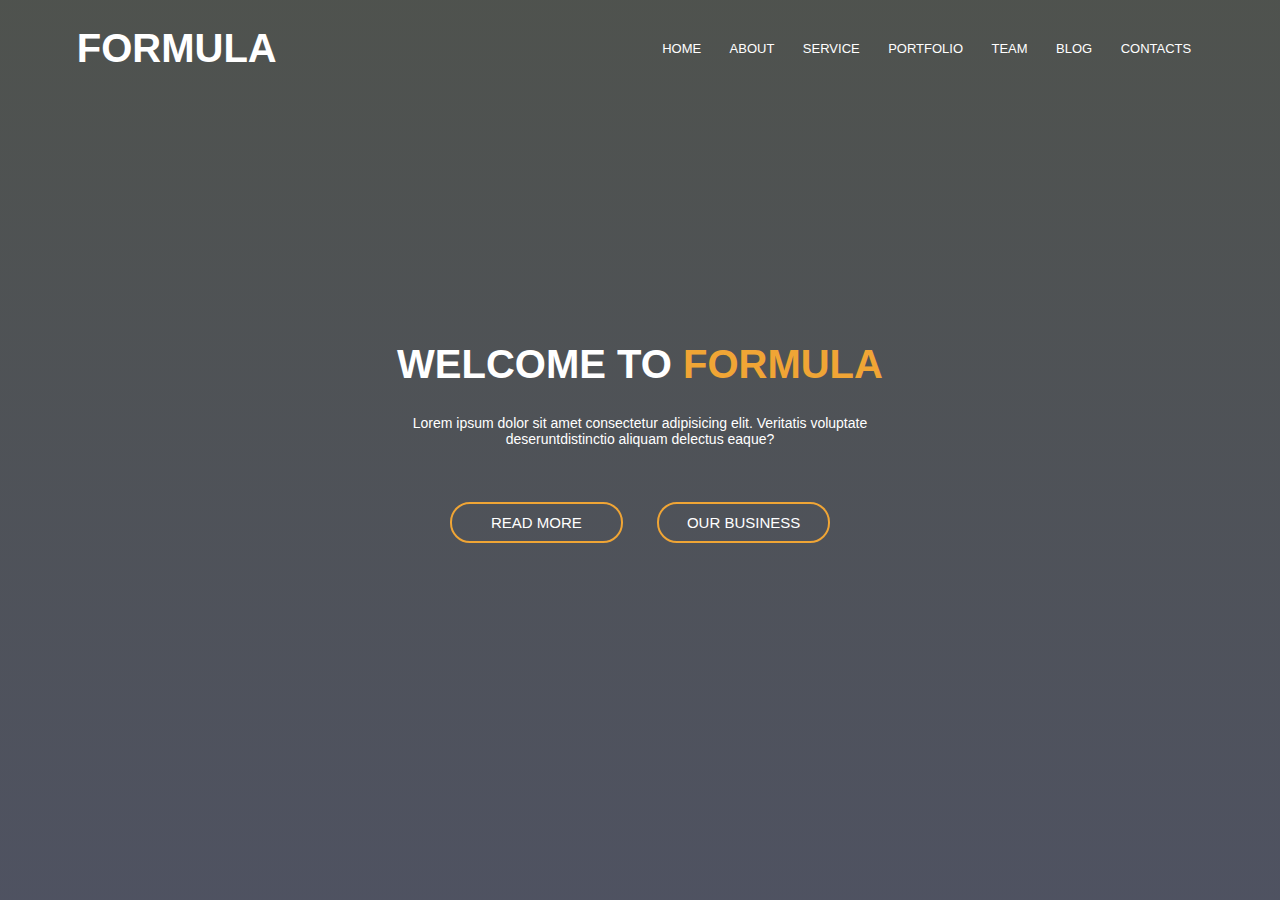
<file: index.html>
<!DOCTYPE html>
<html lang="en">
<head>
    <meta charset="UTF-8">
    <meta http-equiv="X-UA-Compatible" content="IE=edge">
    <meta name="viewport" content="width=device-width, initial-scale=1.0">
    <title>college</title>
    <link rel="stylesheet" type="text/css" href="style.css">
</head>
<body>
    <section class="header">
        <nav>
            <h1 class="head">FORMULA</h1>
            
            <div class="nav-links">
                <ul>
                    <li><a href="">HOME</a></li>
                    <li><a href="">ABOUT</a></li>
                    <li><a href="">SERVICE</a></li>
                    <li><a href="">PORTFOLIO</a></li>
                    <li><a href="">TEAM</a></li>
                    <li><a href="">BLOG</a></li>
                    <li><a href="">CONTACTS</a></li>
                </ul>
            </div>
            
        </nav>
        <div class="text-box">
            <h1>WELCOME TO <span>FORMULA</span></h1><br>
            <p>Lorem ipsum dolor sit amet consectetur adipisicing elit. Veritatis voluptate<br>deseruntdistinctio aliquam delectus eaque?</p>
            <button class="button">READ MORE</button>
            <button class="button">OUR BUSINESS</button>
        </div>
    </section>
</body>
</html>
</file>
<file: style.css>
*{
    margin:0;
    padding:0;
    font-family: 'Lato',sans-serif;
}
.header{
    min-height:100vh;
    width:100%;
    background-image:linear-gradient(rgba(4,9,3,0.7),rgba(4,9,30,0.7)),url(https://images.unsplash.com/photo-1541339907198-e08756dedf3f?ixlib=rb-4.0.3&ixid=MnwxMjA3fDB8MHxzZWFyY2h8NXx8dW5pdmVyc2l0eXxlbnwwfHwwfHw%3D&auto=format&fit=crop&w=500&q=60);
    background-position: center;
    background-size:cover;
    position:absolute;
}
nav{
    display:flex;
    padding:2% 6%;
    justify-content:space-between;
    align-items:center;
}
nav h1{
    width:150px;
    color:#fff;
    font-size:40px;

}
.nav-links{
    flex:1;
    text-align:right;
}
.nav-links ul li{
    list-style:none;
    display:inline-block;
    padding:8px 12px;
    position:relative;
}
.nav-links ul li a{
    color:#fff;
    text-decoration:none;
    font-size:13px;
}
.nav-links ul li a:hover{
    
    color:rgb(240, 165, 53);
    /* padding:10px 14px; */
    font-size:15px;
    
}

span{
    color:rgb(240, 165, 53);
}
.text-box{
    width:90%;
    color:#fff;
    position: absolute;
    top :50%;
    left:50%;
    transform:translate(-50%,-50%);
    text-align:center;
}
.text-box h1{
    font-size:40px;
    color:#fff;
}
.text-box p{
    margin:10px 0 40px;
    font-size:14px;
    color:#fff;

}

.button{
    text-align: center;
    border-style:double;
    border-radius:20px;
    background-color: transparent;
    padding:10px;
    margin:15px;
    width:15%;
    font-size:15px;
    color:#fff;
    border-color: rgb(240, 165, 53);
}
.button:hover{
    padding:15px;
    margin:20px;
    background-color: rgb(240, 165, 53);
}
</file>
